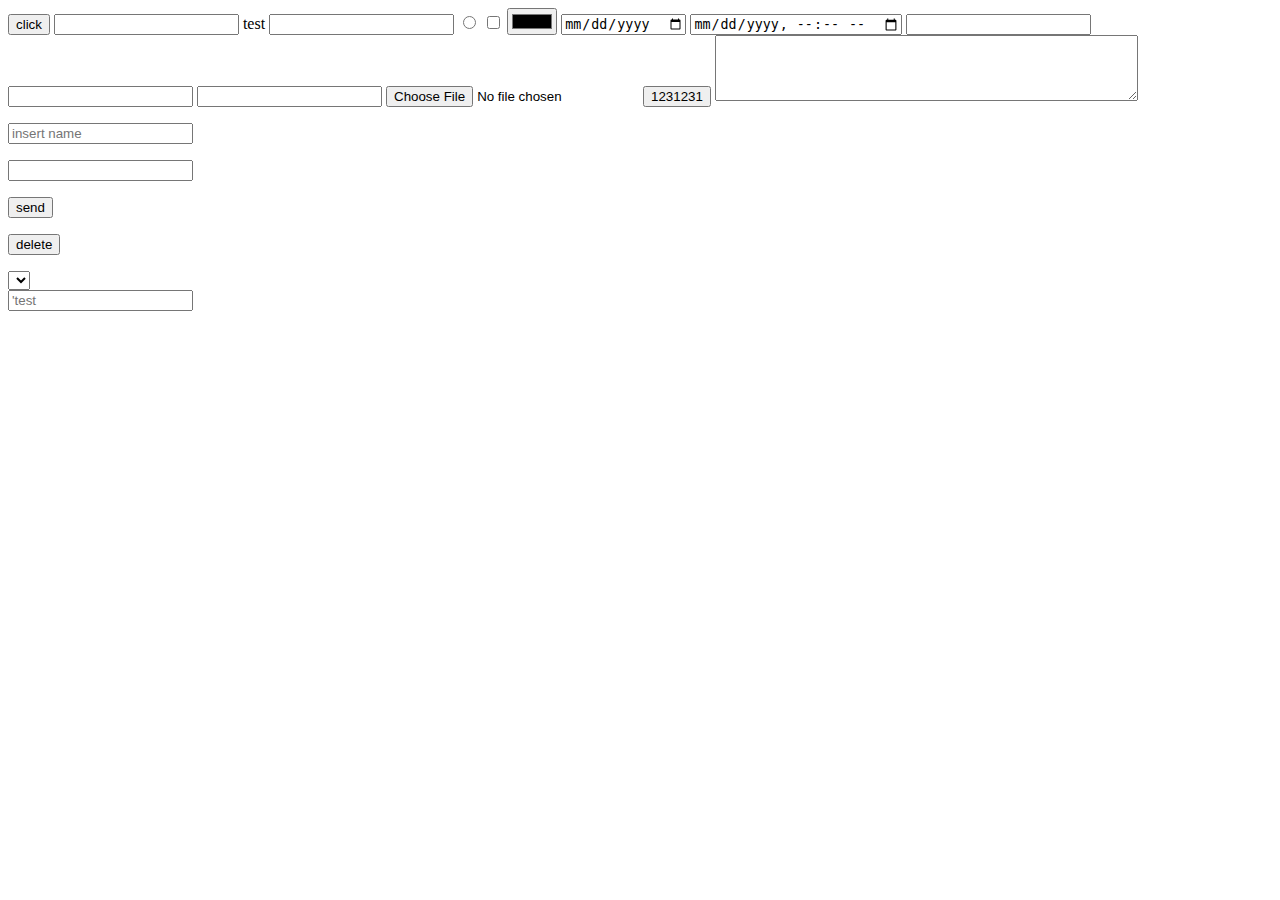
<file: lesson4.html>
<!DOCTYPE html>
<html lang="en"></html>
   <head> 
    <meta charset="utf-8">
    <meta http-equiv="X-UA-Compatible" content="IE=edge">
    <meta name="viewport" content="width=device-width, initial-scale=1.0">
    <title> lesson4 </title>
</head>
<body>


    <!-- ======== aq formebi =========== -->
    <form method="post" action="" >
        
    <!-- <input name="login"autocomplete="on"/>  -->
    <input type="submit" value="click"/>
    <input type="text">
    <label>test</label>
    <input type="password"/>
    <input type="radio">
    <input type="checkbox">
    <input type="color">
    <input type="date">
    <input type="datetime-local">
    <input type="email">
    <input type="number">
    <input type="tel">
    <input type="file">
    <input type="button" value="1231231">
    <textarea cols="50" rows="4"></textarea>
    </form>
    <form method="post" action="" >
    <p><input type="text" name="" id="" placeholder="insert name"> </p>
    <p><input type="password" name="" id=""> </p>
    <p><input type="submit" value="send">
        <p><input type="reset" value="delete"></p>

</form>
<select>
    <option value="item2"35000> </option>
</select>

<form>
    <input list="something" type="text" placeholder="'test">

</form>
</body>
</html>
</file>
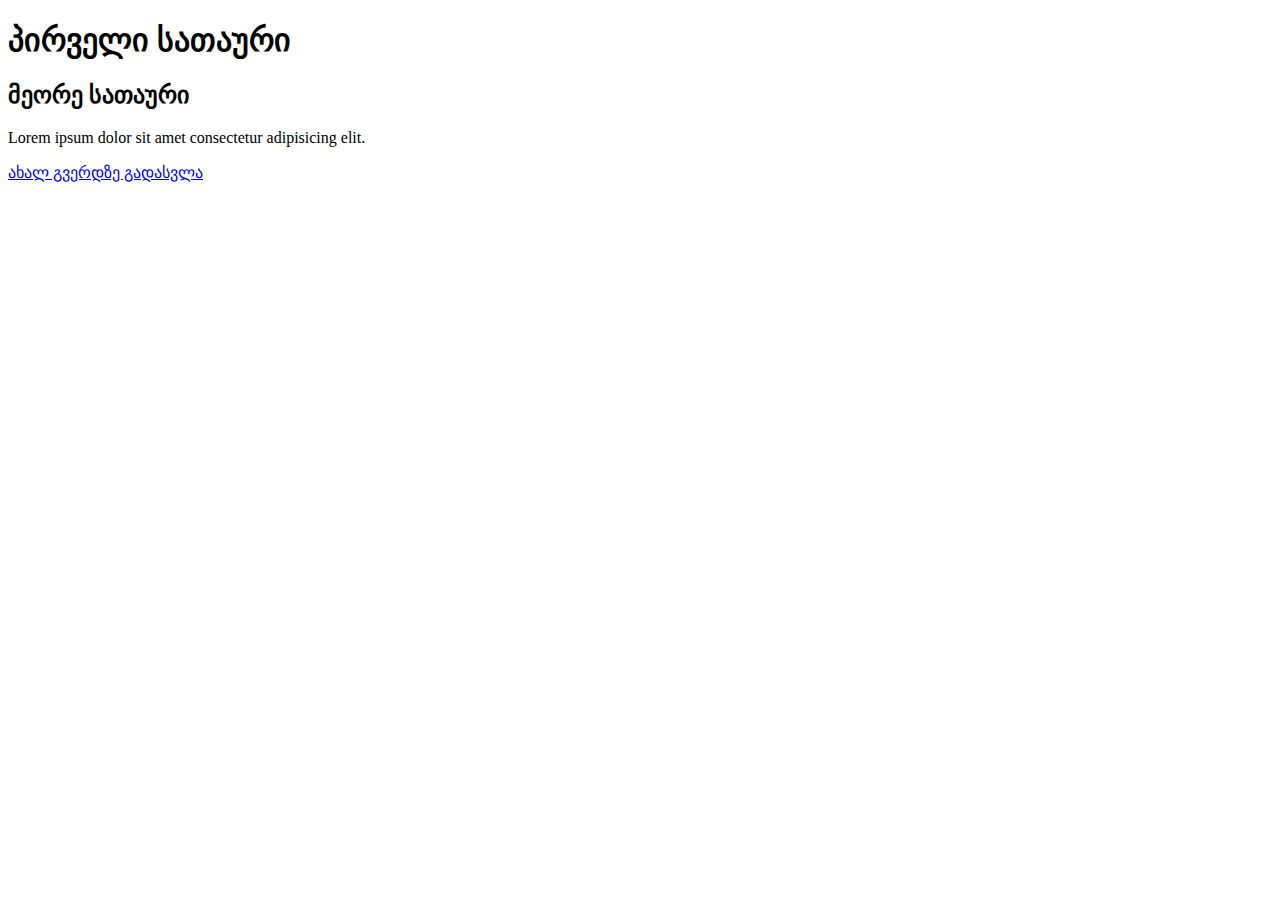
<file: newpage.html>
<!DOCTYPE html>
<html>
   <head>  
       <meta charset="utf-8">
       <title> my first code </title>
  </head>
    <body>
        <h1>პირველი სათაური</h1>
        <h2>მეორე სათაური</h2>
      

        <p>
            Lorem ipsum dolor sit amet consectetur adipisicing elit. 
        </p>
        <a href="https://github.com/elinajaiani" target="_blank" > ახალ გვერდზე გადასვლა </a>
    </body>
</html>
</file>
